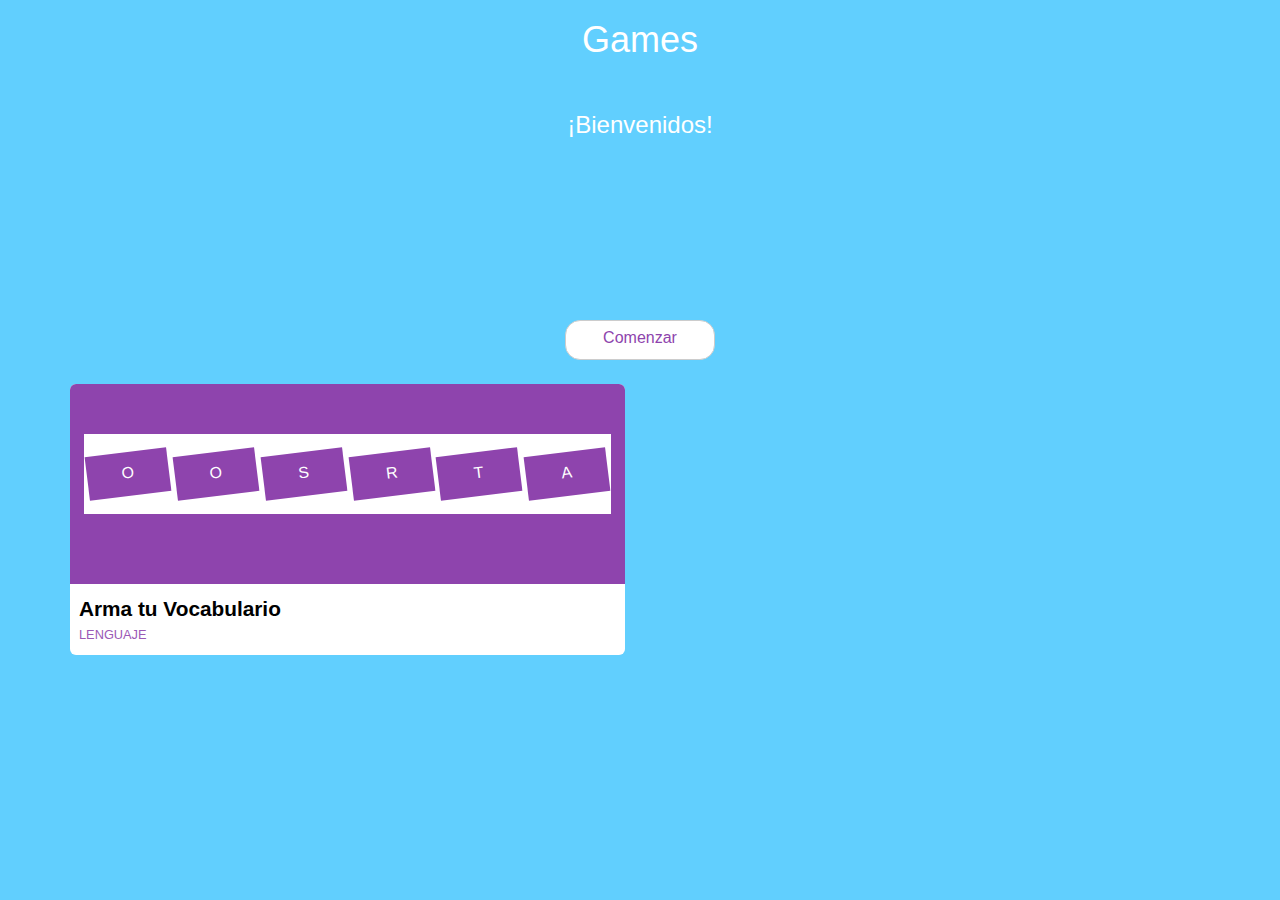
<file: index.html>
<!DOCTYPE html>
<html>
  <head>
    <meta charset="utf-8">
    <title></title>
    <link rel="stylesheet" href="css/bootstrap.min.css">
    <link rel="stylesheet" href="css/styles.css">
  </head>
  <body>
    <div id="main-container" class="container">
      <div class="row">
        <div class="header">
          <h1>Games</h1>
          <br>
          <h3>¡Bienvenidos!</h3>
          <br>
        </div>
      </div>

      <!-- Begin game section -->
      <div id="begin-section" class="row">
        <div>
          <a href="game.html" id="comenzar" class="btn btn-default btn-comenzar">Comenzar</a>
        </div>

        <div class="col-sm-6">
          <div class="thumbnail">
            <div class="bg-comenzar">
              <div class="parent-square">
                <div class="col-sm-1">O</div>
                <div class="col-sm-1">O</div>
                <div class="col-sm-1">S</div>
                <div class="col-sm-1">R</div>
                <div class="col-sm-1">T</div>
                <div class="col-sm-1">A</div>
              </div>
            </div>
            <div class="caption">
              <h3>Arma tu Vocabulario</h3>
              <p>LENGUAJE</p>
            </div>
          </div>
        </div>

      </div>
    </div>



    <script src="js/jquery-3.2.1.min.js"></script>
    <script src="js/bootstrap.min.js"></script>
    <script type="text/javascript" src="js/app.js"></script>
  </body>
</html>
</file>
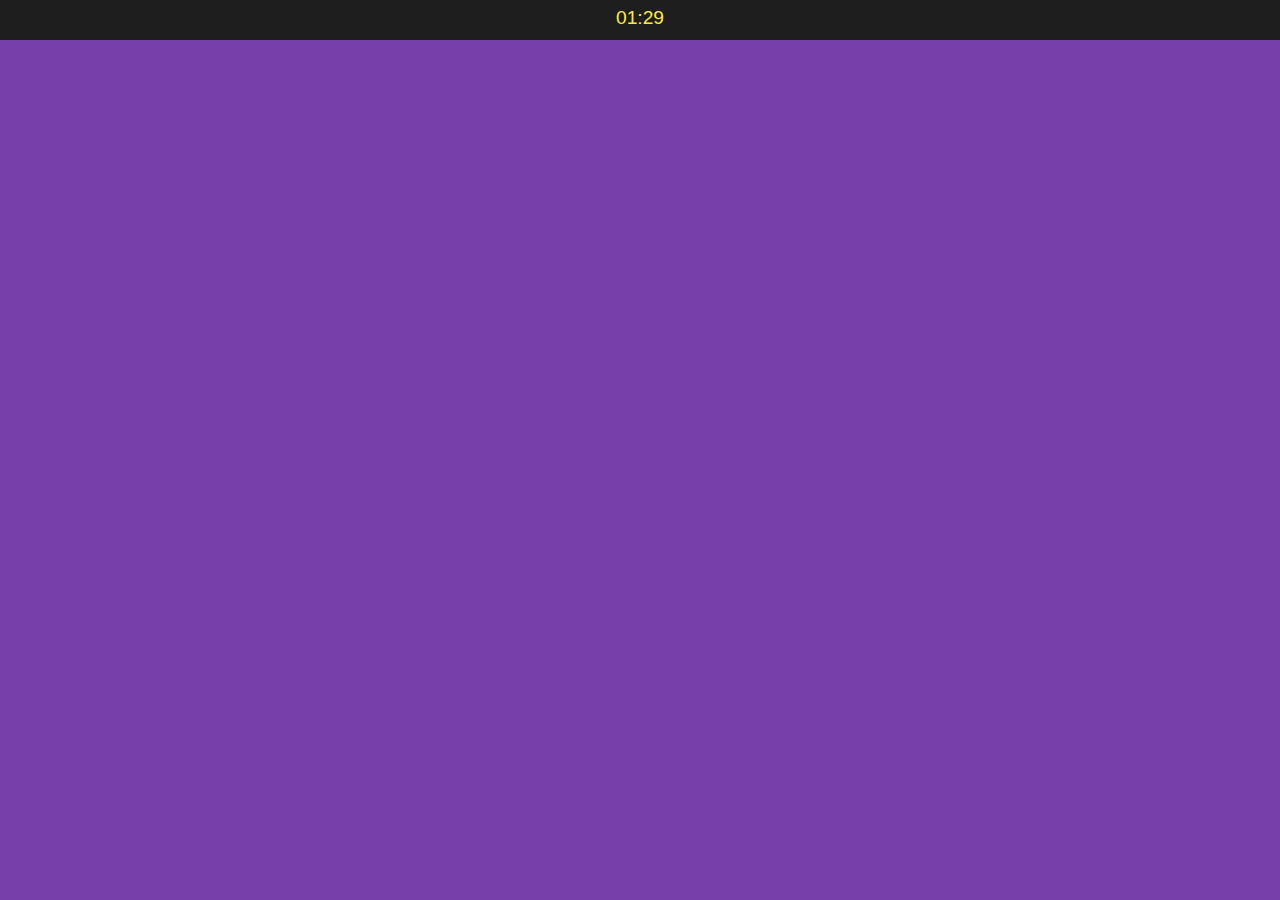
<file: game.html>
<!DOCTYPE html>
<html lang="en">
<head>
	<meta charset="UTF-8">
	<title>Game</title>
	<link rel="stylesheet" href="css/bootstrap.min.css">
    <link rel="stylesheet" href="css/game.css">
</head>
<body>
	<div class="col-md-12 time">
    <p>01:29</p>
	</div>

	<script src="js/jquery-3.2.1.min.js"></script>
    <script src="js/bootstrap.min.js"></script>
    <script type="text/javascript" src="js/app.js"></script>
</body>
</html>
</file>
<file: css/styles.css>
body {
  background-color: #61CFFE;
  font-size: 16px;
  color: #FFFFFF;
}

#main-container h1,h3 {
  color: #FFFFFF;
  text-align: center;
  font-weight: 200;
}

.header {
  height: 300px;
}

/* Navbar */
.main-container h1 {
  text-align: center;
  font-size: 1.5em;
  font-weight: 300;
}


/* begin section */
#begin-section {
  text-align: center;
}

#begin-section #comenzar {
  border-radius: 15px;
  color: #8e44ad;
  font-size: 1em;
  height: 40px;
  width: 150px
}

#begin-section .thumbnail {
  margin-top: 1.5em;
  padding: 0;
  border: 0;
  border-radius: 6px;
}

#begin-section .thumbnail h3 {
  color: #000000;
  text-align: left;
  font-size: 1.3em;
  font-weight: bold;
  margin: 5px 0;
}

#begin-section .thumbnail p {
  color: #9b59b6;
  text-align: left;
  font-size: 0.8em;
  margin-bottom: 2px;
}

.bg-comenzar {
  background-color: #8e44ad;
  border-radius: 6px 6px 0 0;
  height: 200px;
  padding-top: 50px
}

.bg-comenzar .parent-square {
  background-color: #FFFFFF;
  /*opacity: 0.3;*/
  height: 80px;
  margin: auto;
  width: 95%;
  display: flex;
  justify-content: center;
  align-items: center
}

.parent-square .col-sm-1 {
  background-color: #8e44ad;
  color: #FFFFFF;
  height: 55%;
  padding: 10px;
  transform: rotate(-7deg);
  width: 55%;
  margin: 3px;
}
</file>
<file: css/game.css>
body {
  background-color: rgba(102, 39, 160, 0.89);
  font-size: 16px;
}

.time {
	background-color: #1E1E1E;
	height: 40px;
  display: flex;
  text-align: center;
  display: flex;
  justify-content: center;
  -ms-align-items: center;
  align-items: center;
}

.time p {
	color: #FFEB3B;
  font-size: 1.2em;
  padding-top: 6px;
}
</file>
